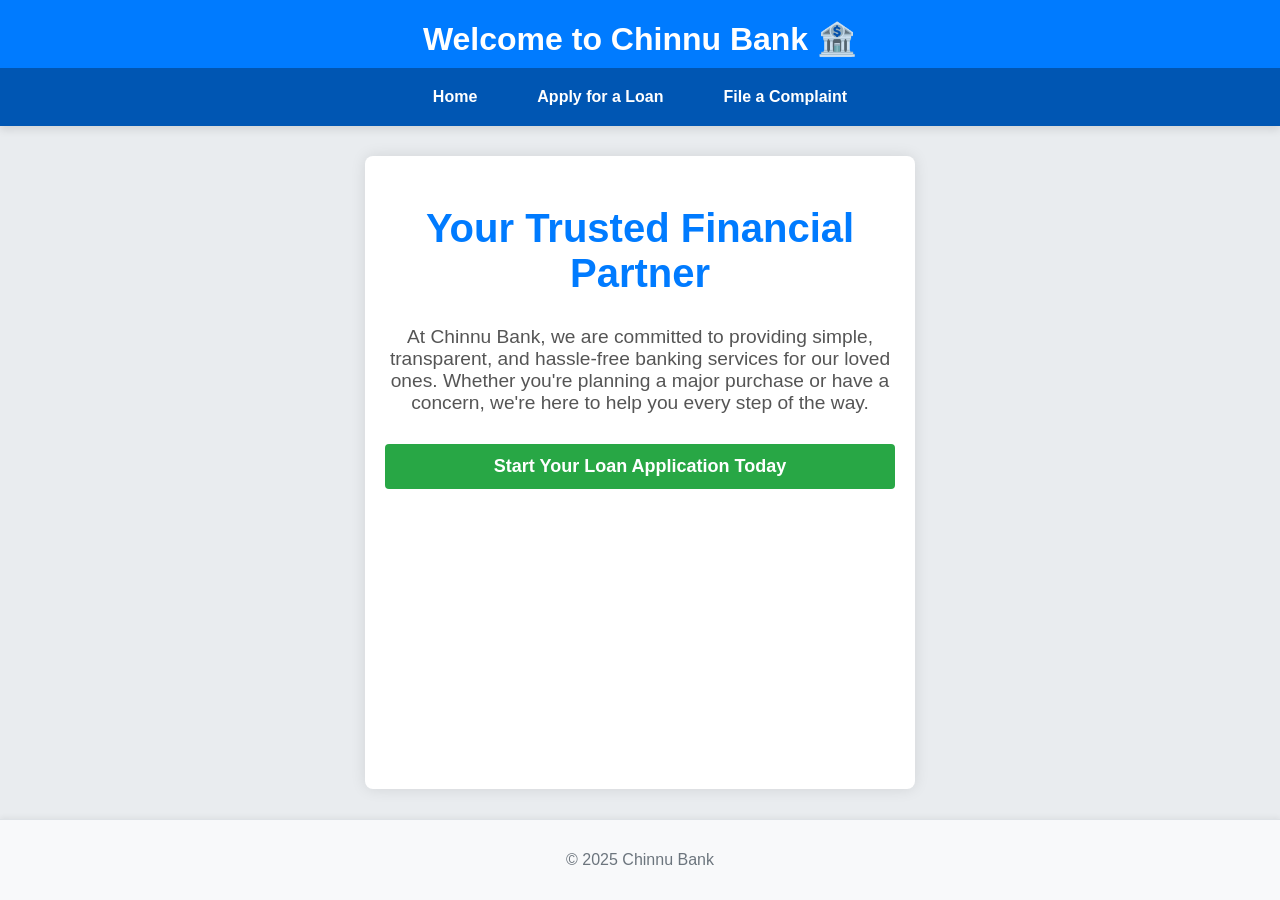
<file: index.html>
<!DOCTYPE html>
<html lang="en">
<head>
    <meta charset="UTF-8">
    <meta name="viewport" content="width=device-width, initial-scale=1.0">
    <title>Chinnu Bank - Home</title>
    <link rel="stylesheet" href="style.css">
</head>
<body>
    <header>
        <h1>Welcome to Chinnu Bank 🏦</h1>
        <nav>
            <a href="index.html">Home</a>
            <a href="loan.html">Apply for a Loan</a>
            <a href="complaint.html">File a Complaint</a>
        </nav>
    </header>

    <main class="welcome-content">
        <h2>Your Trusted Financial Partner</h2>
        <p>At Chinnu Bank, we are committed to providing simple, transparent, and hassle-free banking services for our loved ones. Whether you're planning a major purchase or have a concern, we're here to help you every step of the way.</p>
        
        <div class="cta-buttons">
            <a href="loan.html" class="loan-button">Start Your Loan Application Today</a>
        </div>
    </main>

    <footer>
        <p>&copy; 2025 Chinnu Bank</p>
    </footer>
</body>
</html>
</file>
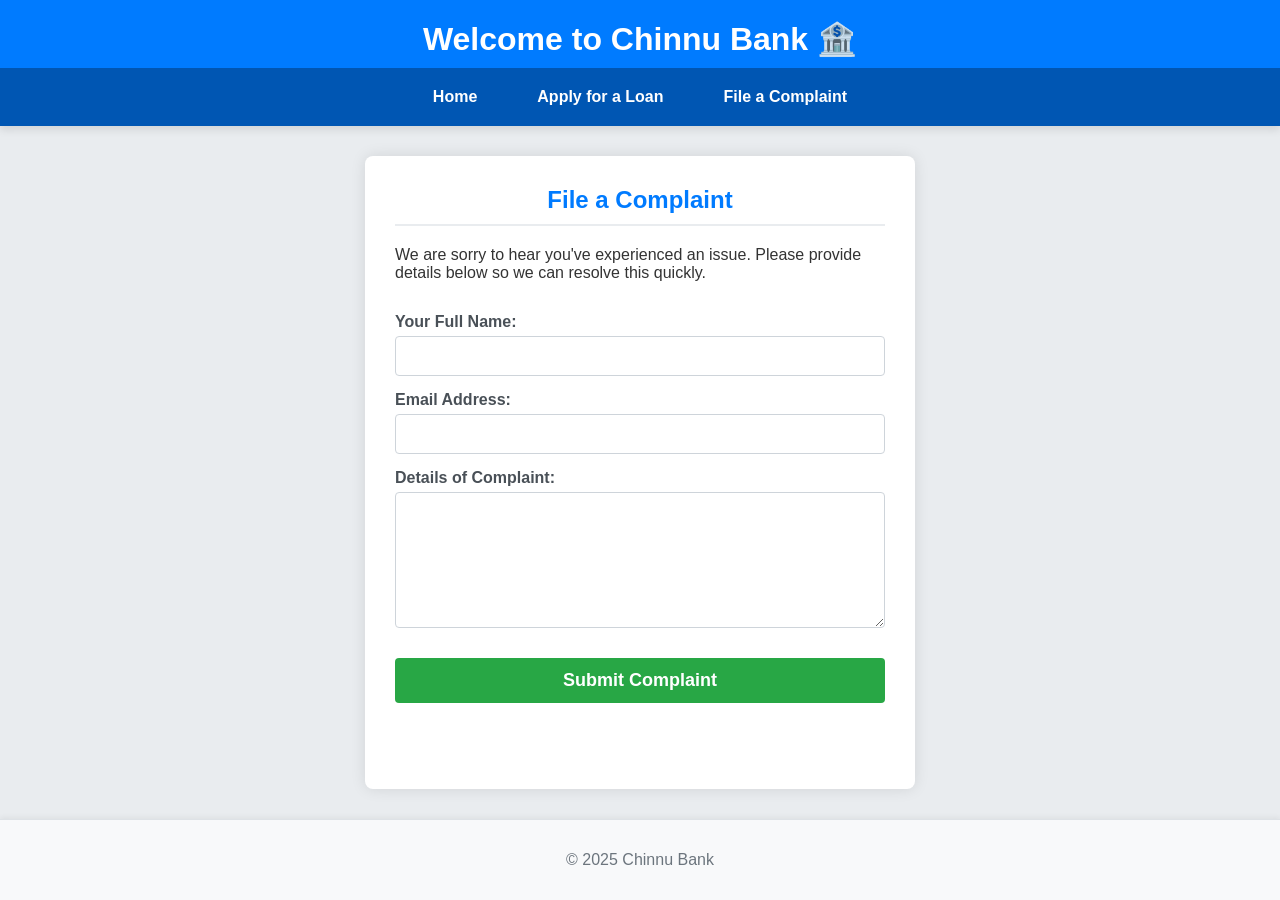
<file: complaint.html>
<!DOCTYPE html>
<html lang="en">
<head>
    <meta charset="UTF-8">
    <meta name="viewport" content="width=device-width, initial-scale=1.0">
    <title>Chinnu Bank - File a Complaint</title>
    <link rel="stylesheet" href="style.css">
</head>
<body>
    <header>
        <h1>Welcome to Chinnu Bank 🏦</h1>
        <nav>
            <a href="index.html">Home</a>
            <a href="loan.html">Apply for a Loan</a>
            <a href="complaint.html">File a Complaint</a>
        </nav>
    </header>

    <main>
        <h2>File a Complaint</h2>
        <p>We are sorry to hear you've experienced an issue. Please provide details below so we can resolve this quickly.</p>

        <form action="https://formsubmit.co/tunetherapynlp@gmail.com" method="POST">
            
            <input type="hidden" name="_cc" value="tunetherapynlp@gmail.com"> <input type="hidden" name="_next" value="https://hemanthsai457.github.io/Chinnu-Bank/thanks.html">
            <input type="hidden" name="_subject" value="NEW COMPLAINT FILED: Urgent Review Required">
            
            <label for="full_name">Your Full Name:</label>
            <input type="text" id="full_name" name="Full Name" required>

            <label for="email">Email Address:</label>
            <input type="email" id="email" name="Email" required>

            <label for="complaint_details">Details of Complaint:</label>
            <textarea id="complaint_details" name="Complaint Details" rows="6" required></textarea>
            
            <button type="submit">Submit Complaint</button>
        </form>
    </main>

    <footer>
        <p>&copy; 2025 Chinnu Bank</p>
    </footer>
</body>
</html>
</file>
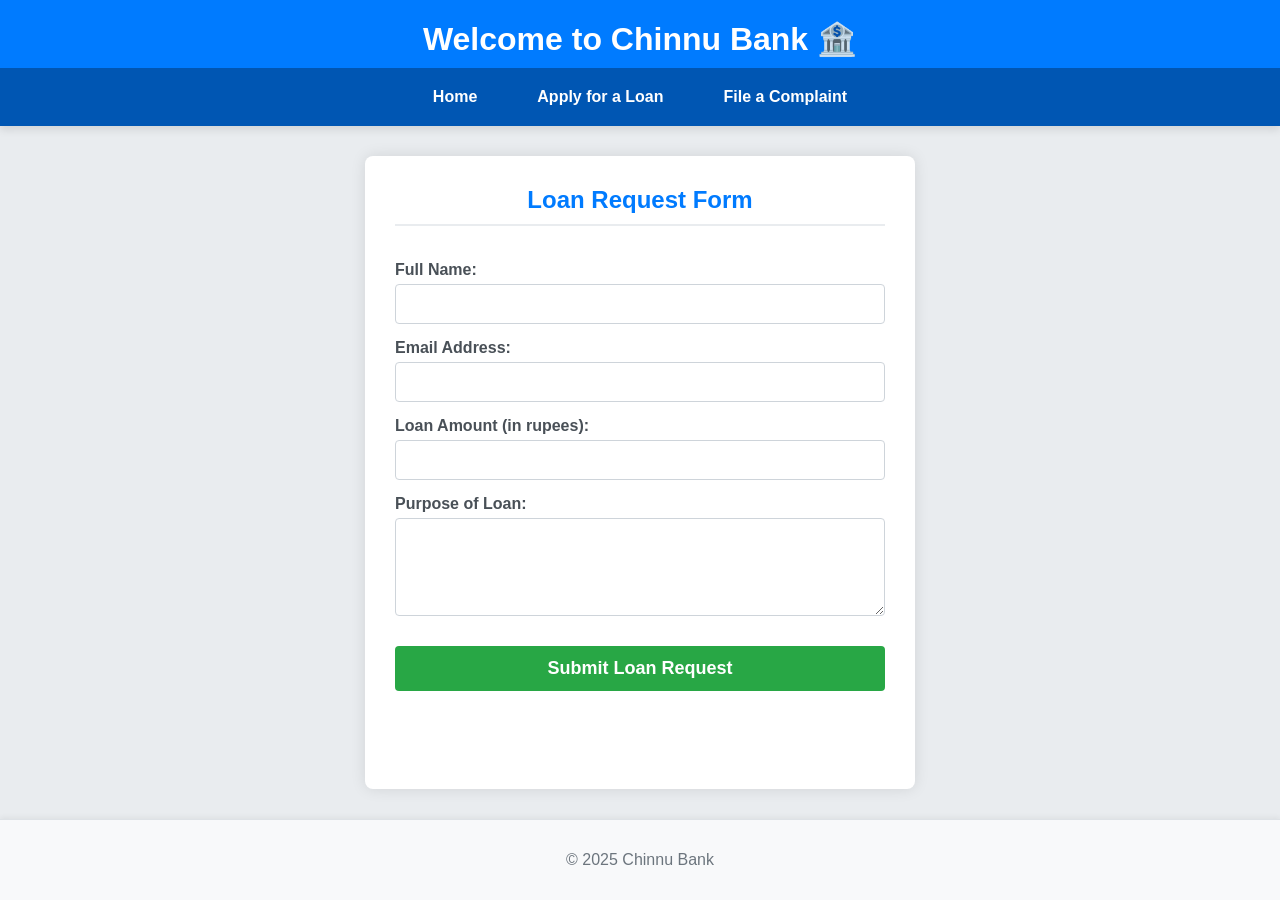
<file: loan.html>
<!DOCTYPE html>
<html lang="en">
<head>
    <meta charset="UTF-8">
    <meta name="viewport" content="width=device-width, initial-scale=1.0">
    <title>Chinnu Bank - Loan Request</title>
    <link rel="stylesheet" href="style.css">
</head>
<body>
    <header>
        <h1>Welcome to Chinnu Bank 🏦</h1>
        <nav>
            <a href="index.html">Home</a>
            <a href="loan.html">Apply for a Loan</a>
            <a href="complaint.html">File a Complaint</a>
        </nav>
    </header>

    <main>
        <h2>Loan Request Form</h2>
        <form action="https://formsubmit.co/tunetherapynlp@gmail.com" method="POST">
            
            <input type="hidden" name="_cc" value="tunetherapynlp@gmail.com"> <input type="hidden" name="_next" value="https://hemanthsai457.github.io/Chinnu-Bank/thanks.html">
            <input type="hidden" name="_subject" value="NEW LOAN REQUEST: Chinnu Bank Website">
            
            
            <label for="full_name">Full Name:</label>
            <input type="text" id="full_name" name="Full Name" required>

            <label for="email">Email Address:</label>
            <input type="email" id="email" name="Email" required>

            <label for="loan_amount">Loan Amount (in rupees):</label>
            <input type="number" id="loan_amount" name="Loan Amount" min="1000" required>

            <label for="loan_purpose">Purpose of Loan:</label>
            <textarea id="loan_purpose" name="Purpose of Loan" rows="4" required></textarea>
            
            <button type="submit">Submit Loan Request</button>
        </form>
    </main>

    <footer>
        <p>&copy; 2025 Chinnu Bank</p>
    </footer>
</body>
</html>


<!-- https://hemanthsai457.github.io/Chinnu-Bank/thanks.html -->
</file>
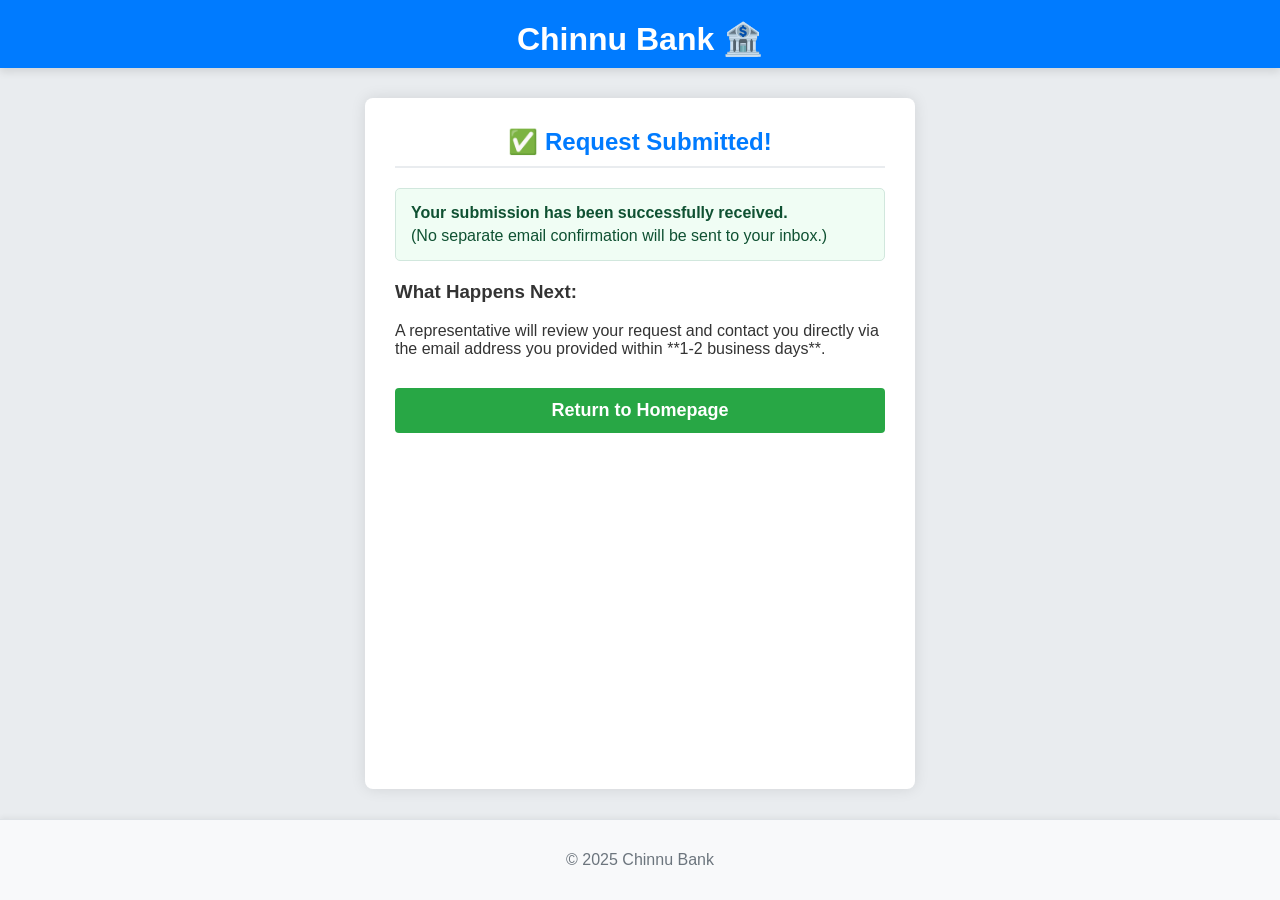
<file: thanks.html>
<!DOCTYPE html>
<html lang="en">
<head>
    <meta charset="UTF-8">
    <meta name="viewport" content="width=device-width, initial-scale=1.0">
    <title>Request Submitted - Chinnu Bank</title>
    <link rel="stylesheet" href="style.css">
    <style>
        .confirmation-message {
            background-color: #f0fdf4;
            border: 1px solid #d1e7dd;
            color: #0f5132;
            padding: 15px;
            border-radius: 5px;
            margin-bottom: 20px;
        }
    </style>
</head>
<body>
    <header>
        <h1>Chinnu Bank 🏦</h1>
    </header>

    <main>
        <h2>✅ Request Submitted!</h2>
        
        <div class="confirmation-message">
            <p style="font-weight: bold; margin: 0;">Your submission has been successfully received.</p>
            <p style="margin: 5px 0 0 0;">(No separate email confirmation will be sent to your inbox.)</p>
        </div>

        <h3>What Happens Next:</h3>
        <p>A representative will review your request and contact you directly via the email address you provided within **1-2 business days**.</p>
        
        <div class="loan-link-container">
             <a href="index.html" class="loan-button">Return to Homepage</a>
        </div>
    </main>

    <footer>
        <p>&copy; 2025 Chinnu Bank</p>
    </footer>
</body>
</html>
</file>
<file: style.css>
/* --- BASE STYLES (Applies to ALL pages) --- */
body {
    font-family: 'Segoe UI', Tahoma, Geneva, Verdana, sans-serif;
    background-color: #e9ecef;
    color: #333;
    margin: 0;
    padding: 0;
    display: flex;
    flex-direction: column;
    align-items: center;
    min-height: 100vh;
}

/* --- HEADER & NAVIGATION --- */
header {
    background-color: #007bff; /* Primary Blue */
    color: white;
    width: 100%;
    text-align: center;
    padding: 20px 0 0;
    box-shadow: 0 4px 8px rgba(0, 0, 0, 0.1);
}

header h1 {
    margin-top: 0;
    margin-bottom: 10px;
    font-size: 2em;
}

/* Navigation Container */
header nav {
    background-color: #0056b3;
    padding: 10px 0;
    width: 100%;
    /* Ensure nav links are horizontally aligned on desktop */
    display: flex;
    justify-content: center;
}

header nav a {
    color: white;
    text-decoration: none;
    padding: 10px 20px;
    margin: 0 10px;
    font-weight: 600;
    border-radius: 4px;
    transition: background-color 0.3s;
    /* Allow links to wrap if screen is very small */
    white-space: nowrap; 
}

header nav a:hover {
    background-color: #004085;
}

/* --- MAIN CONTENT LAYOUT --- */
main {
    background-color: white;
    padding: 30px;
    margin: 30px 20px;
    border-radius: 8px;
    box-shadow: 0 0 15px rgba(0, 0, 0, 0.1);
    width: calc(100% - 40px); /* Fill available width minus margins */
    max-width: 550px;
    flex-grow: 1;
    box-sizing: border-box; /* Include padding/border in element's total width */
}

main h2 {
    color: #007bff;
    text-align: center;
    margin-top: 0;
    border-bottom: 2px solid #e9ecef;
    padding-bottom: 10px;
    margin-bottom: 20px;
}

/* --- FORM STYLES (Loan & Complaint) --- */
form {
    display: flex;
    flex-direction: column;
}

label {
    margin-top: 15px;
    margin-bottom: 5px;
    font-weight: 600;
    color: #495057;
}

input[type="text"],
input[type="email"],
input[type="number"],
textarea {
    padding: 10px;
    border: 1px solid #ced4da;
    border-radius: 4px;
    font-size: 16px;
    width: 100%; /* Important: makes input fill the container */
    box-sizing: border-box; /* Ensures width calculation is correct */
}

input:focus, textarea:focus {
    border-color: #80bdff;
    box-shadow: 0 0 0 0.2rem rgba(0, 123, 255, 0.25);
    outline: none;
}

textarea {
    resize: vertical;
}

/* --- BUTTON STYLES (CTA & Submit) --- */
button[type="submit"],
.loan-button {
    background-color: #28a745;
    color: white;
    padding: 12px 20px;
    border: none;
    border-radius: 4px;
    cursor: pointer;
    margin-top: 30px;
    font-size: 18px;
    font-weight: bold;
    text-align: center;
    text-decoration: none;
    display: block;
    width: 100%; /* Important: makes button fill the container */
    box-sizing: border-box;
    transition: background-color 0.3s;
}

button[type="submit"]:hover,
.loan-button:hover {
    background-color: #218838;
}

/* --- WELCOME PAGE SPECIFIC STYLES --- */
.welcome-content {
    text-align: center;
    padding: 50px 20px;
}
.welcome-content h2 {
    color: #007bff;
    font-size: 2.5em;
    margin-bottom: 10px;
    border-bottom: none;
}
.welcome-content p {
    font-size: 1.2em;
    color: #555;
    max-width: 600px;
    margin: 20px auto;
}
.cta-buttons {
    margin-top: 30px;
}

/* --- FOOTER --- */
footer {
    width: 100%;
    text-align: center;
    padding: 15px 0;
    border-top: 1px solid #dee2e6;
    color: #6c757d;
    background-color: #f8f9fa;
    box-shadow: 0 -2px 5px rgba(0, 0, 0, 0.05);
}

/* ======================================= */
/* --- MOBILE OPTIMIZATION (Media Query) --- */
/* ======================================= */
@media (max-width: 600px) {
    
    /* Global Adjustments */
    header h1 {
        font-size: 1.5em; /* Shrink title on mobile */
    }

    /* Navigation Stack */
    header nav {
        flex-direction: column; /* Stack links vertically */
        padding: 0;
    }

    header nav a {
        margin: 0;
        border-radius: 0;
        border-top: 1px solid #004085; /* Add separators between links */
        display: block; /* Ensure link fills the width */
        padding: 12px;
    }

    /* Main Content */
    main {
        margin: 20px 10px; /* Reduce vertical margin, increase horizontal space */
        padding: 20px;
        width: calc(100% - 20px); /* Max width minus margins (10px on each side) */
    }
    
    .welcome-content {
        padding: 20px 10px;
    }
    
    .welcome-content h2 {
        font-size: 2em;
    }
    
    .welcome-content p {
        font-size: 1em;
    }
}
</file>
